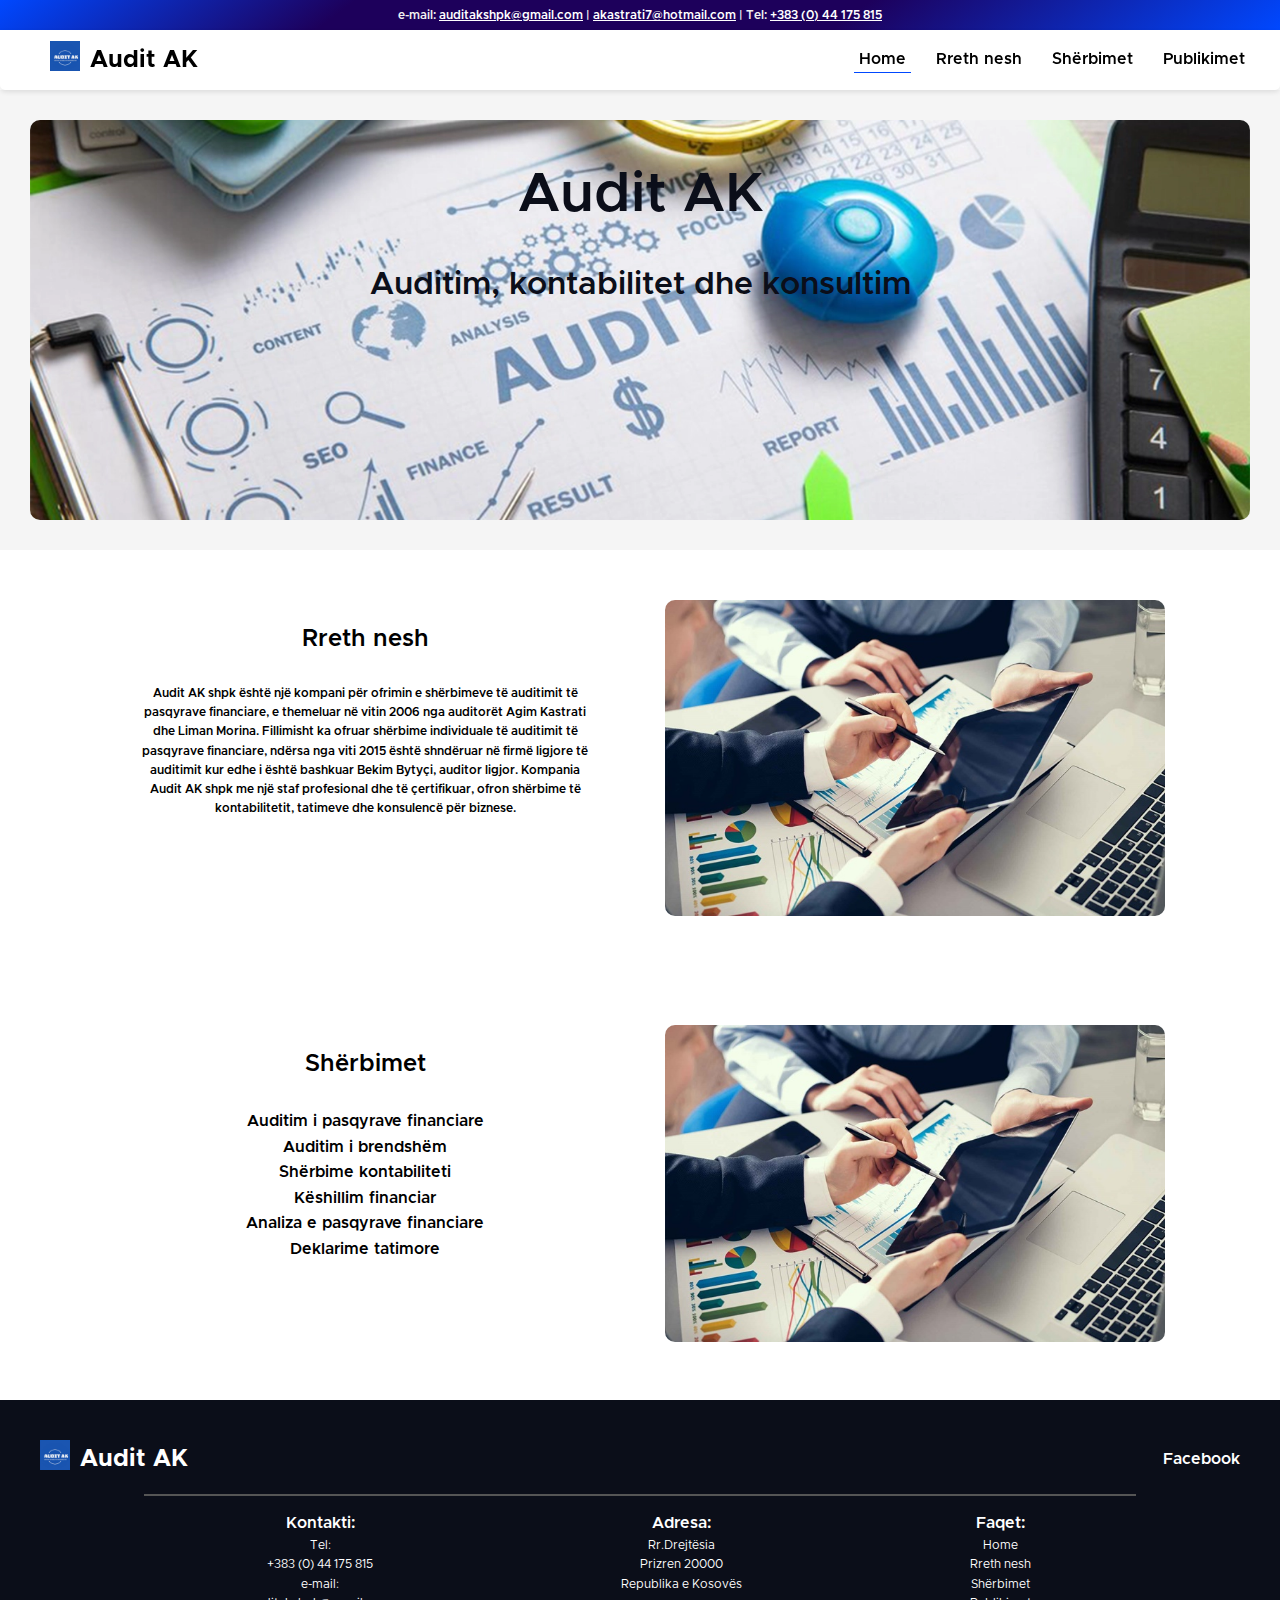
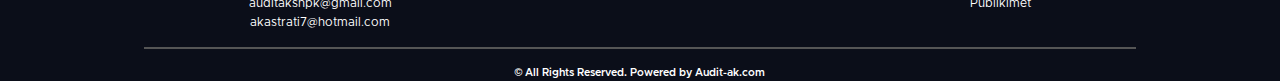
<file: index.html>
<!DOCTYPE html>
<html lang="en">
<head>
    <meta charset="UTF-8">
    <meta name="description" content="Audit AK provides professional audit, accounting, and consulting services in Kosovo.">
    <meta name="keywords" content="audit,Kosove,Prizren,pasqyre,finance,konsultime,auditak,Agim Kastrati,Liman Morina,Bekim Bytyçi,auditor ligjor,juridik,audit-ak,">
    <meta name="viewport" content="width=device-width, initial-scale=1.0">
    <meta name="image" content="img/0a070aa6">
    <title>Home - Audit AK</title>
    <link rel="stylesheet" href="style.css">
    <link rel="shortcut icon" href="img/0a070aa6.jpg" type="image/x-icon">
    <link rel="stylesheet" href="https://cdnjs.cloudflare.com/ajax/libs/font-awesome/6.7.1/css/all.min.css" integrity="sha512-5Hs3dF2AEPkpNAR7UiOHba+lRSJNeM2ECkwxUIxC1Q/FLycGTbNapWXB4tP889k5T5Ju8fs4b1P5z/iB4nMfSQ==" crossorigin="anonymous" referrerpolicy="no-referrer">
    
</head>
<body>
    <nav class="top">
        <p>e-mail: <a href="mailto:auditakshpk@gmail.com">auditakshpk@gmail.com</a>  | <a href="mailto:akastrati7@hotmail.com">akastrati7@hotmail.com</a>  | Tel: <a href="tel:+38344175815">+383 (0) 44 175 815</a> </p>
    </nav> 
    <header>
        
        <nav class="navbar">
            <div class="navLogo">
                <a href="index.html"><img src="img/0a070aa6.jpg" alt="Audit Logo"></a>
                <h2>Audit AK</h2>
            </div>
            <ul>
                <li class="active"><a href="index.html">Home</a></li>
                <li><a href="rrethne.html">Rreth nesh</a></li>
                <li><a href="services.html">Shërbimet</a></li>
                <li><a href="news.html">Publikimet</a></li>
            </ul>
            
        </nav>
    </header>
    <main class="main">
        <section class="main1"><div class="main1a">
            <h1>Audit AK</h1>
            <p>Auditim, kontabilitet dhe konsultim</p>
            
        </div>
        </section>
    </main>
    <div class="main2">
        <div class="main2a">
            <h2>Rreth nesh</h3>
            <br>
            <p>Audit AK shpk është një kompani për ofrimin e shërbimeve të auditimit të pasqyrave
                financiare, e themeluar në vitin 2006 nga auditorët Agim Kastrati dhe Liman Morina.
                Fillimisht ka ofruar shërbime individuale të auditimit të pasqyrave financiare, ndërsa nga viti
                2015 është shndëruar në firmë ligjore të auditimit kur edhe i është bashkuar Bekim Bytyçi,
                auditor ligjor.
                Kompania Audit AK shpk me një staf profesional dhe të çertifikuar, ofron shërbime të
                kontabilitetit, tatimeve dhe konsulencë për biznese.</p>
            
        </div>
        
        <div class="main2b"><img src="img/audit-services.tmb-headershrt.jpg" alt=""></div>
    </div> <div class="main2"> 
            <div class="main2a">
                <h2>Shërbimet</h3>
                <br>
                <ul>
                    <li>
                    Auditim i pasqyrave financiare
                    </li>
                    
                    <li>
                        Auditim i brendshëm
                        </li>
                        
                    <li>
                        Shërbime kontabiliteti
                        </li>
                        
                    <li>
                        Këshillim financiar
                        </li>
                        
                    <li>
                        Analiza e pasqyrave financiare
                        </li>
                        
                    <li>
                        Deklarime tatimore
                        </li>
                </ul>
            </div>
            
            <div class="main2b"><img src="img/audit-services.tmb-headershrt.jpg" alt=""></div>
                </div> </div>
    
    <footer>
        <div class="footer1">
            <div class="navLogo1">
                <a href="index.html"><img src="img/0a070aa6.jpg" alt="Audit Logo"></a>
                <h2>Audit AK</h2>
            </div>
            <div class="social">
                <a href="https://www.facebook.com/auditakshpk"><i class="fa-brands fa-facebook"></i> Facebook</a>
                
            </div>
        </div>
        <hr>
        <div class="footer2">
            <ul>
                <h4>Kontakti:</h3>
                    <li>Tel:</li>
                    <li>+383 (0) 44 175 815</li>
                    <li>e-mail:</li>
                    <li><a href="mailto:auditakshpk@gmail.com"> auditakshpk@gmail.com</a></li>
                    <li><a href="mailto:akastrati7@hotmail.com">akastrati7@hotmail.com</a></li>
            </ul>
            <ul>
                <h4>Adresa:</h3>
                    <li>Rr.Drejtësia</li>
                    <li>Prizren 20000</li>
                    <li>Republika e Kosovës</li>
            </ul>
            <ul>
                <h4>Faqet:</h4>
               <li><a href="index.html">Home</a></li>
               <li><a href="rrethne.html">Rreth nesh</a></li>
               <li><a href="services.html">Shërbimet</a></li>
               <li><a href="news.html">Publikimet</a></li>
            </ul>
        </div>
        <hr>
        <h6>© All Rights Reserved. Powered by Audit-ak.com</h5>
    </footer>
</body>
</html>
</file>
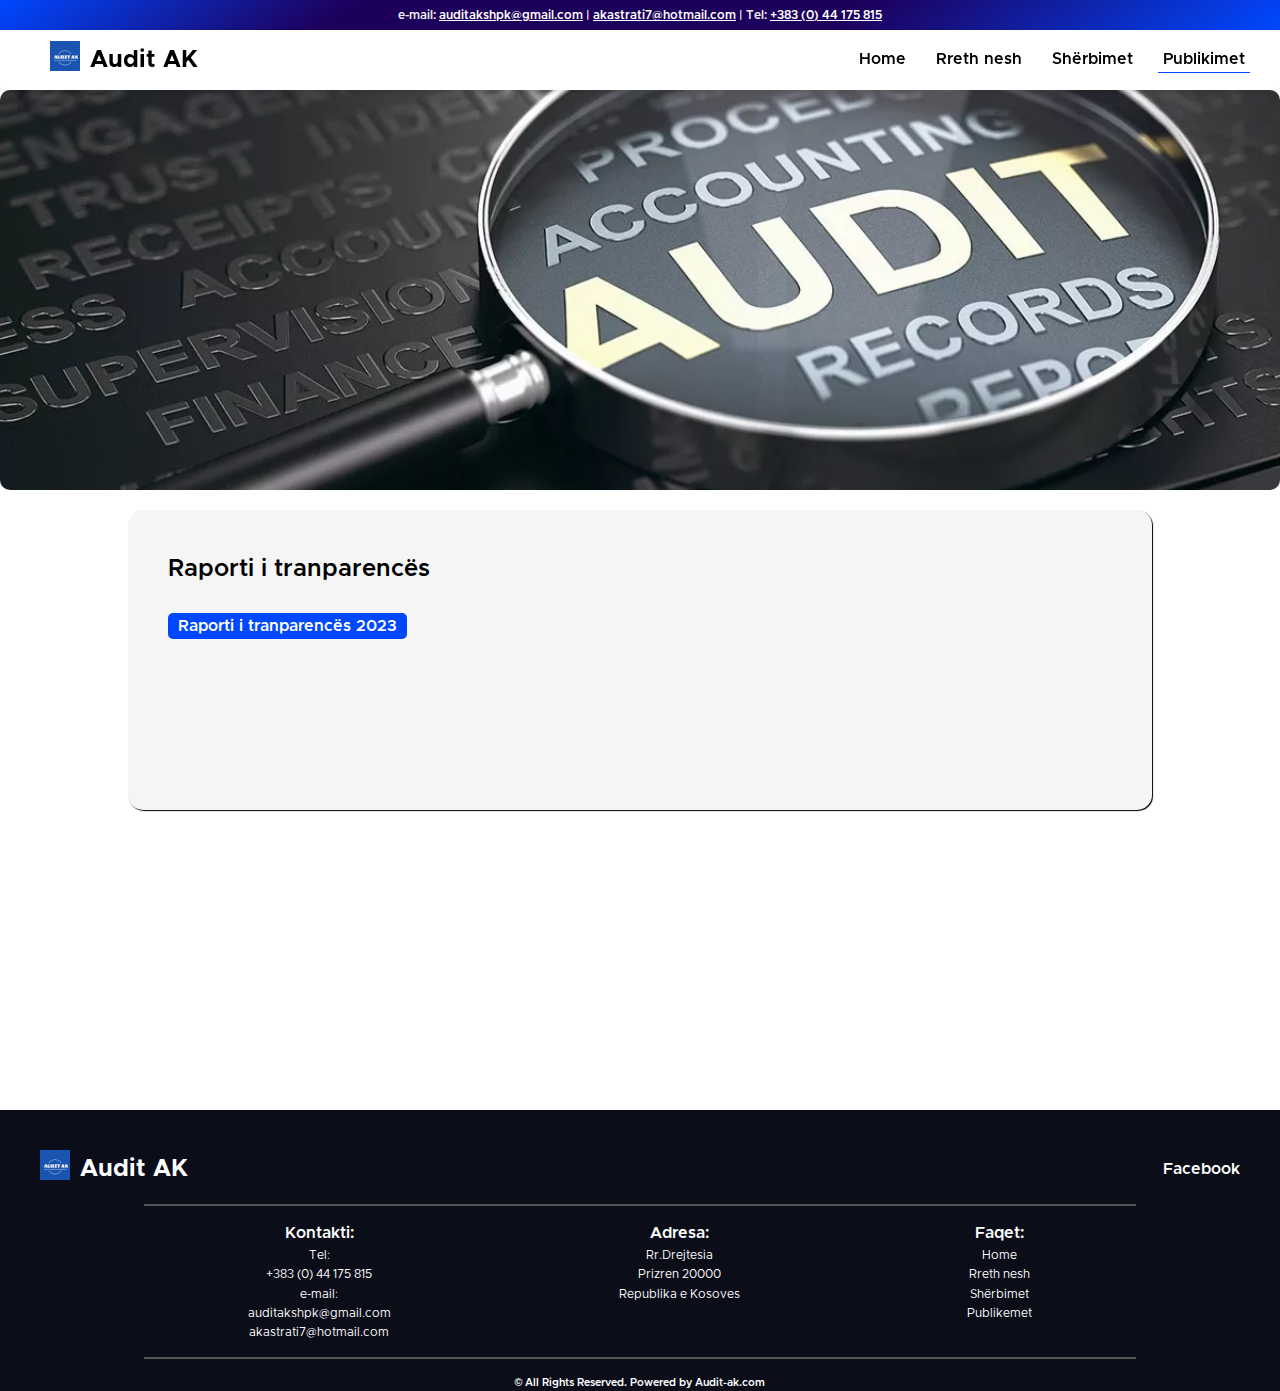
<file: news.html>
<!DOCTYPE html>
<html lang="en">
<head>
    <meta charset="UTF-8">
    <meta name="viewport" content="width=device-width, initial-scale=1.0">
    <title>Publikimet - Audit AK</title>
    <link rel="stylesheet" href="style.css">
    <link rel="shortcut icon" href="img/0a070aa6.jpg" type="image/x-icon">
    <link rel="stylesheet" href="https://cdnjs.cloudflare.com/ajax/libs/font-awesome/6.7.1/css/all.min.css" integrity="sha512-5Hs3dF2AEPkpNAR7UiOHba+lRSJNeM2ECkwxUIxC1Q/FLycGTbNapWXB4tP889k5T5Ju8fs4b1P5z/iB4nMfSQ==" crossorigin="anonymous" referrerpolicy="no-referrer">
  
</head>
<body>
    <nav class="top">
        <p>e-mail: <a href="mailto:auditakshpk@gmail.com">auditakshpk@gmail.com</a>  | <a href="mailto:akastrati7@hotmail.com">akastrati7@hotmail.com</a>  | Tel: <a href="tel:+38344175815">+383 (0) 44 175 815</a> </p>
    </nav> 
    <header>
        
        <nav class="navbar">
            <div class="navLogo">
                <a href="index.html"><img src="img/0a070aa6.jpg" alt="Audit Logo"></a>
                <h2>Audit AK</h2>
            </div>
            <ul class="nav-links">
                <li><a href="index.html">Home</a></li>
                <li><a href="rrethne.html">Rreth nesh</a></li>
                <li><a href="services.html">Shërbimet</a></li>
                <li class="active"><a href="news.html">Publikimet</a></li>
            </ul>
            
        </nav>
    </header>
    <main class="main1x">
        <section class="main1x"><div class="main1a , z">
           
        </div>
        </section>
    </main>
 <div class="main3">
    <div class="main3a">
        <h2>Raporti i tranparencës</h3>
        <p></p>
        <br>
        <a href="Rap i transparences.pdf">Raporti i tranparencës 2023</a>
    </div>
 </div>
    <footer>
        <div class="footer1">
            <div class="navLogo1">
                <a href="index.html"><img src="img/0a070aa6.jpg" alt="Audit Logo"></a>
                <h2>Audit AK</h2>
            </div>
            <div class="social">
                <a href="https://www.facebook.com/auditakshpk"><i class="fa-brands fa-facebook"></i> Facebook</a>
               
            </div>
        </div>
        <hr>
        <div class="footer2">
            <ul>
                <h4>Kontakti:</h3>
                    <li>Tel:</li>
                    <li>+383 (0) 44 175 815</li>
                    <li>e-mail:</li>
                    <li><a href="mailto:auditakshpk@gmail.com"> auditakshpk@gmail.com</a></li>
                    <li><a href="mailto:akastrati7@hotmail.com">akastrati7@hotmail.com</a></li>
            </ul>
            <ul>
                <h4>Adresa:</h3>
                    <li>Rr.Drejtesia</li>
                    <li>Prizren 20000</li>
                    <li>Republika e Kosoves</li>
            </ul>
            <ul>
                <h4>Faqet:</h4>
               <li><a href="index.html">Home</a></li>
               <li><a href="rrethne.html">Rreth nesh</a></li>
               <li><a href="services.html">Shërbimet</a></li>
               <li><a href="news.html">Publikemet</a></li>
            </ul>
        </div>
        <hr>
        <h6>© All Rights Reserved. Powered by Audit-ak.com</h5>
    </footer>
</body>

</html>
</file>
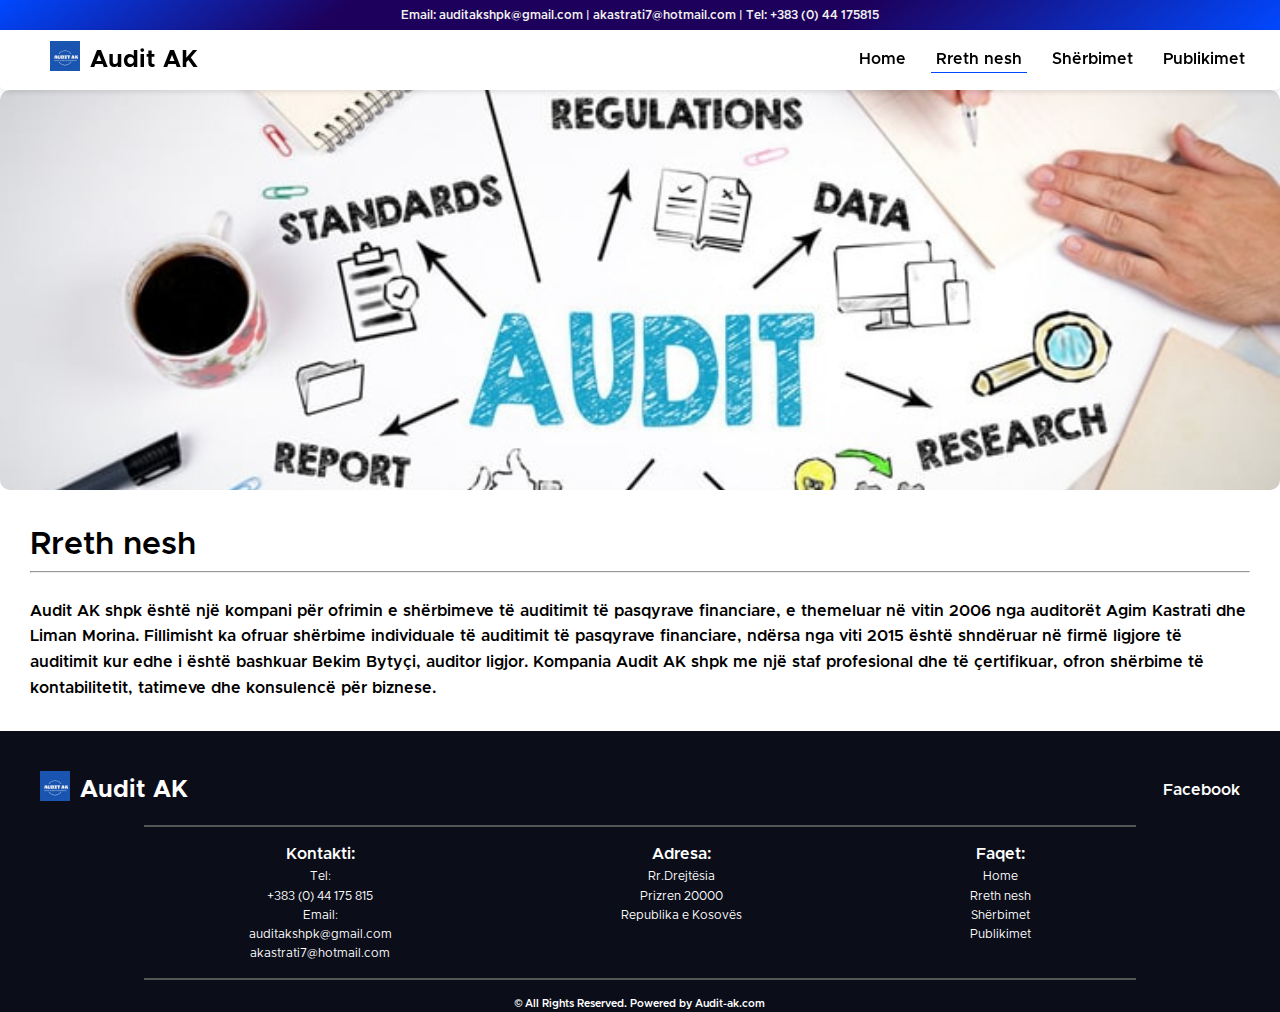
<file: rrethne.html>
<!DOCTYPE html>
<html lang="en">
<head>
    <meta charset="UTF-8">
    <meta name="viewport" content="width=device-width, initial-scale=1.0">
    <title>Rreth nesh - Audit AK</title>
    <link rel="stylesheet" href="style.css">
    <link rel="shortcut icon" href="img/0a070aa6.jpg" type="image/x-icon">
    <link rel="stylesheet" href="https://cdnjs.cloudflare.com/ajax/libs/font-awesome/6.7.1/css/all.min.css" integrity="sha512-5Hs3dF2AEPkpNAR7UiOHba+lRSJNeM2ECkwxUIxC1Q/FLycGTbNapWXB4tP889k5T5Ju8fs4b1P5z/iB4nMfSQ==" crossorigin="anonymous" referrerpolicy="no-referrer">
    
</head>
<body>
    <nav class="top">
        <p>Email: auditakshpk@gmail.com | akastrati7@hotmail.com | Tel: +383 (0) 44 175815</p>
    </nav>
    <header>
        
        <nav class="navbar">
            <div class="navLogo">
                <a href="index.html"><img src="img/0a070aa6.jpg" alt="Audit Logo"></a>
                <h2>Audit AK</h2>
            </div>
            <ul>
                <li><a href="index.html">Home</a></li>
                <li class="active"><a href="rrethne.html">Rreth nesh</a></li>
                <li><a href="services.html">Shërbimet</a></li>
                <li><a href="news.html">Publikimet</a></li>
            </ul>
        </nav>
    </header>
    <main class="main1x">
        <section class="main1x"><div class="main1a , x">
           
        </div>
        </section>
    </main>
    <div class="rreth">
        <h1>Rreth nesh</h1>
        <hr>
        <br>
        <p>Audit AK shpk është një kompani për ofrimin e shërbimeve të auditimit të pasqyrave
            financiare, e themeluar në vitin 2006 nga auditorët Agim Kastrati dhe Liman Morina.
            Fillimisht ka ofruar shërbime individuale të auditimit të pasqyrave financiare, ndërsa nga viti
            2015 është shndëruar në firmë ligjore të auditimit kur edhe i është bashkuar Bekim Bytyçi,
            auditor ligjor.
            Kompania Audit AK shpk me një staf profesional dhe të çertifikuar, ofron shërbime të
            kontabilitetit, tatimeve dhe konsulencë për biznese.</p>
    </div>
    <footer>
        <div class="footer1">
            <div class="navLogo1">
                <a href="index.html"><img src="img/0a070aa6.jpg" alt="Audit Logo"></a>
                <h2>Audit AK</h2>
            </div>
            <div class="social">
                <a href="https://www.facebook.com/auditakshpk"><i class="fa-brands fa-facebook"></i> Facebook</a>
                </div>
        </div>
        <hr>
        <div class="footer2">
            <ul>
                <h4>Kontakti:</h3>
                    <li>Tel:</li>
                    <li>+383 (0) 44 175 815</li>
                    <li>Email:</li>
                    <li><a href="mailto:auditakshpk@gmail.com"> auditakshpk@gmail.com</a></li>
                    <li><a href="mailto:akastrati7@hotmail.com">akastrati7@hotmail.com</a></li>
            </ul>
            <ul>
                <h4>Adresa:</h3>
                    <li>Rr.Drejtësia</li>
                    <li>Prizren 20000</li>
                    <li>Republika e Kosovës</li>
            </ul>
            <ul>
                <h4>Faqet:</h4>
               <li><a href="index.html">Home</a></li>
               <li><a href="rrethne.html">Rreth nesh</a></li>
               <li><a href="services.html">Shërbimet</a></li>
               <li><a href="news.html">Publikimet</a></li>
            </ul>
        </div>
        <hr>
        <h6>© All Rights Reserved. Powered by Audit-ak.com</h5>
    </footer>
</body>
</html>
</file>
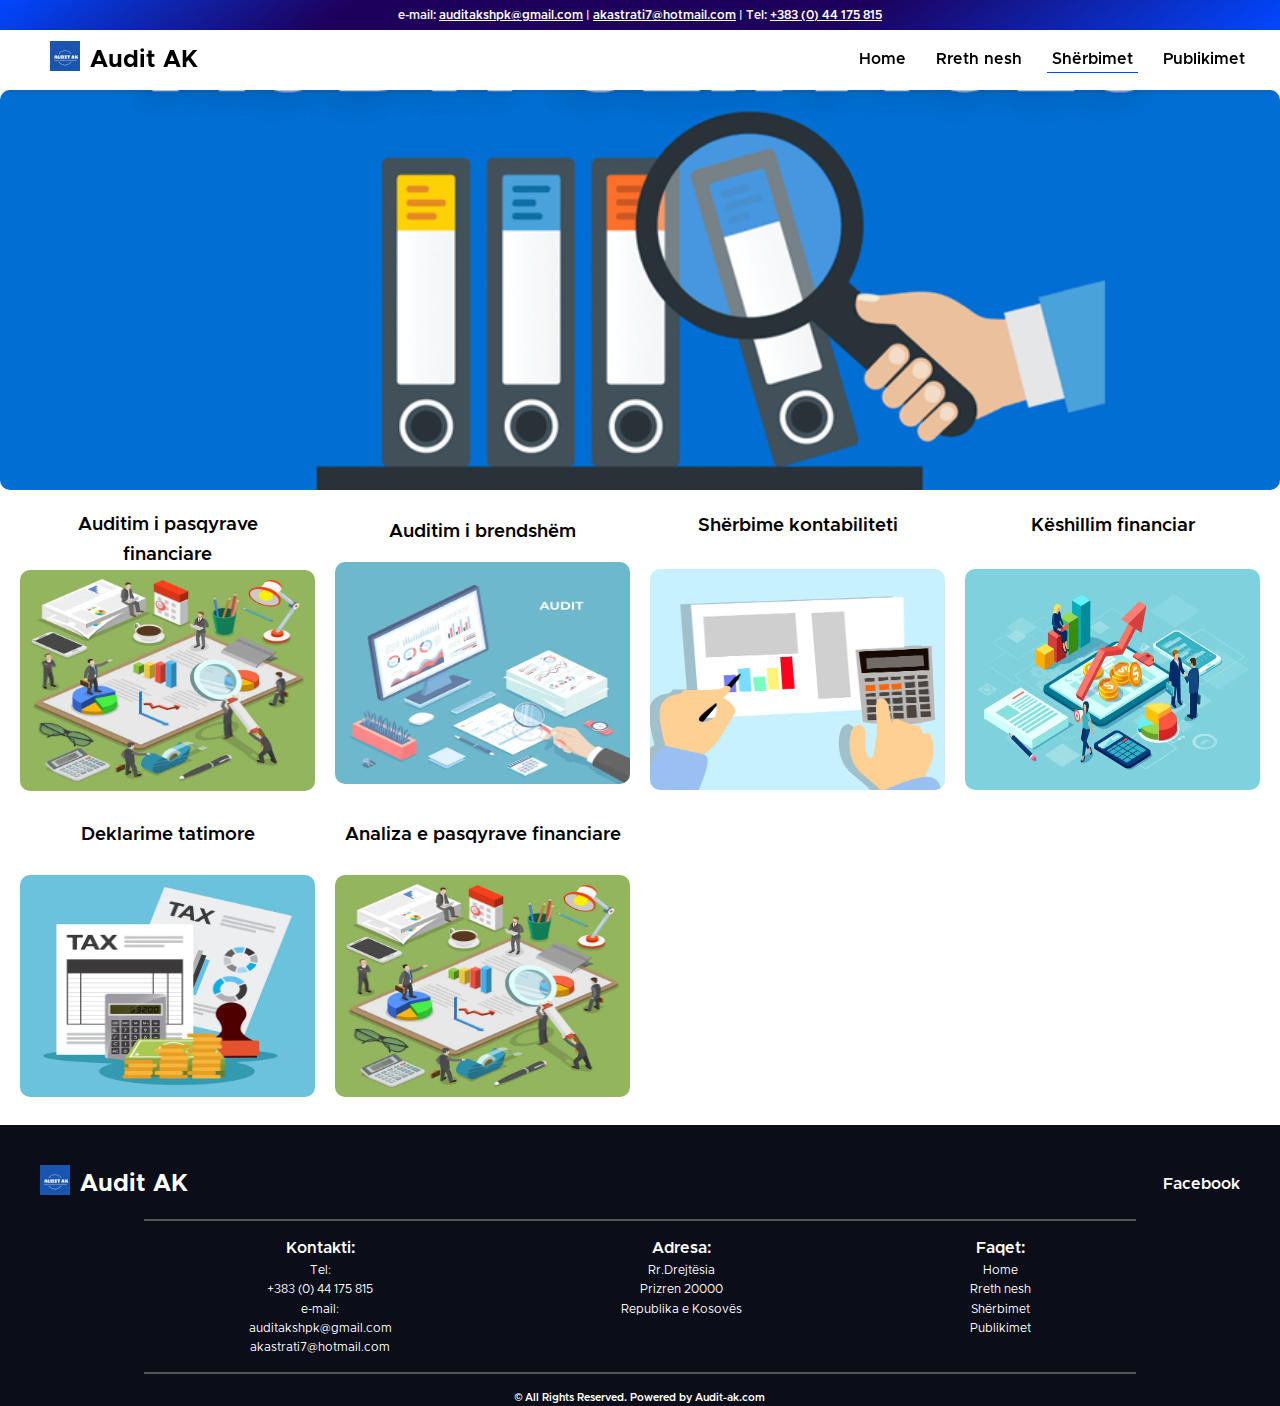
<file: services.html>
<!DOCTYPE html>
<html lang="en">
<head>
    <meta charset="UTF-8">
    <meta name="viewport" content="width=device-width, initial-scale=1.0">
    <title>Shërbimet - Audit AK</title>
    <link rel="stylesheet" href="style.css">
    <link rel="shortcut icon" href="img/0a070aa6.jpg" type="image/x-icon">
    <link rel="stylesheet" href="https://cdnjs.cloudflare.com/ajax/libs/font-awesome/6.7.1/css/all.min.css" integrity="sha512-5Hs3dF2AEPkpNAR7UiOHba+lRSJNeM2ECkwxUIxC1Q/FLycGTbNapWXB4tP889k5T5Ju8fs4b1P5z/iB4nMfSQ==" crossorigin="anonymous" referrerpolicy="no-referrer">
  
</head>
<body>
    <nav class="top">
        <p>e-mail: <a href="mailto:auditakshpk@gmail.com">auditakshpk@gmail.com</a>  | <a href="mailto:akastrati7@hotmail.com">akastrati7@hotmail.com</a>  | Tel: <a href="tel:+38344175815">+383 (0) 44 175 815</a> </p>
    </nav> 
    <header>
        
        <nav class="navbar">
            <div class="navLogo">
                <a href="index.html"><img src="img/0a070aa6.jpg" alt="Audit Logo"></a>
                <h2>Audit AK</h2>
            </div>
            <ul class="nav-links">
                <li><a href="index.html">Home</a></li>
                <li><a href="rrethne.html">Rreth nesh</a></li>
                <li class="active"><a href="services.html">Shërbimet</a></li>
                <li><a href="news.html">Publikimet</a></li>
            </ul>
            
        </nav>
    </header>
    <main class="main1x">
        <section class="main1x"><div class="main1a , y">
           
        </div>
        </section>
    </main>
 <div class="grid">
    <div class="grid1">
    <div class="gridcont">
    <h3>Auditim i pasqyrave <br> financiare</h2>   
         
    </div>
    <div class="gridimg"><img src="img/fin4.jpg" alt=""></div>
</div>
<div class="grid1">
    <div class="gridcont">
        <h3>Auditim i brendshëm</h2>
       

    </div>
    <div class="gridimg"><img src="img/fin5.jpg" alt=""></div>
</div>
    <div class="grid1">
    <div class="gridcont">
        <h3>Shërbime kontabiliteti</h2>
        
        <br>
    </div>
    <div class="gridimg"><img src="img/cont.webp" alt=""></div>
</div>
<div class="grid1">
    <div class="gridcont">
        <h3>Këshillim financiar</h2>
        
        <br>
    </div>
    <div class="gridimg"><img src="img/fin2.jpg" alt=""></div>
</div>
<div class="grid1"> 
    <div class="gridcont">
        <h3>Deklarime tatimore</h2>
        
        <br>
    </div>

    <div class="gridimg"><img src="img/tax.jpg" alt=""></div>
 </div> 
<div class="grid1"> 
    <div class="gridcont">
        <h3>Analiza e pasqyrave financiare</h2>
        
        <br>
    </div>

    <div class="gridimg"><img src="img/fin4.jpg" alt=""></div>
 </div>     
</div>
    <footer>
        <div class="footer1">
            <div class="navLogo1">
                <a href="index.html"><img src="img/0a070aa6.jpg" alt="Audit Logo"></a>
                <h2>Audit AK</h2>
            </div>
            <div class="social">
                <a href="https://www.facebook.com/auditakshpk"><i class="fa-brands fa-facebook"></i> Facebook</a>
            </div>
        </div>
        <hr>
        <div class="footer2">
            <ul>
                <h4>Kontakti:</h3>
                    <li>Tel:</li>
                    <li>+383 (0) 44 175 815</li>
                    <li>e-mail:</li>
                    <li><a href="mailto:auditakshpk@gmail.com"> auditakshpk@gmail.com</a></li>
                    <li><a href="mailto:akastrati7@hotmail.com">akastrati7@hotmail.com</a></li>
            </ul>
            <ul>
                <h4>Adresa:</h3>
                    <li>Rr.Drejtësia</li>
                    <li>Prizren 20000</li>
                    <li>Republika e Kosovës</li>
            </ul>
            <ul>
                <h4>Faqet:</h4>
               <li><a href="index.html">Home</a></li>
               <li><a href="rrethne.html">Rreth nesh</a></li>
               <li><a href="services.html">Shërbimet</a></li>
               <li><a href="news.html">Publikimet</a></li>
            </ul>
        </div>
        <hr>
        <h6>© All Rights Reserved. Powered by Audit-ak.com</h5>
    </footer>
</body>

</html>
</file>
<file: style.css>
* {
    margin: 0;
    padding: 0;
    box-sizing: border-box; /* Ensures padding and borders are included in width/height */
}

body {
    font-family: 'Metropolis', sans-serif;
    line-height: 1.6;
}

.top {
    height: 30px;
    width: 100%;
    background: linear-gradient(143deg, #0048ff, #1d005b 27%, #1d005b 66%, #0048ff);
    padding: 0 20px;
    text-align: center;
    color: #f0f0f0;
    font-size: 12px;
}

.top p {
    text-align: center;
    line-height: 30px; /* Ensures text is vertically centered */
}
.top a{
    color: white;
   
}
header {
    position: sticky;
    top: 0;
}
.navbar {
    width: 100%;
    height: 60px;
    display: flex;
    align-items: center;
    justify-content: space-between;
    border-radius: 0 0 5px 5px;
    background: white;
    box-shadow: 0 2px 5px rgba(0, 0, 0, 0.1); /* Ensures it stays on top */
}

.navbar ul {
    display: flex;
    flex-wrap: nowrap;
    gap: 20px;
    margin-right: 30px;
    list-style: none;
}

.navbar a {
    text-decoration: none;
    color: black;
    font-weight: 500;
    transition: color 0.3s ease; /* Smooth hover effect */
}
.navbar ul li a{
    padding: 2px 5px;
    border-radius: 5px;
}
.navbar a:hover {
    color: #0048ff;
    background-color: whitesmoke;
}
.active{
    border-bottom: 1px solid #0048ff ;
}

.navLogo {
    margin-left: 50px;
    display: flex;
    align-items: center;
    text-wrap: nowrap;
    gap: 10px;
    font-family: 'Metropolis-bold', sans-serif;
}

.navLogo img {
    height: 30px;
}

.main1 {
    width: 100%;
    min-height: 400px;
    background-color:whitesmoke;
    padding: 30px 30px;
    color: white;
    text-align: center; /* Centers content */
    justify-items: center;
}

.main1 h1 {
    font-size: 3.5rem;
    margin-bottom: 20px;
    color: #0b0e19;
}

.main1 p {
    font-size: 2rem;
    margin-bottom: 20px;
    color: #0b0e19;
}

.main1 button {
    background: #0048ff;
    color: white;
    border: none;
    padding: 10px 20px;
    font-size: 1rem;
    border-radius: 5px;
    cursor: pointer;
    transition: background 0.3s ease; /* Smooth hover effect */
}

.main1 button:hover {
    background: #0032cc;
}
.main1a{
    background-image: url(img/audit.webp);
    background-repeat: no-repeat;
    background-size: cover;
    background-position: center;
    width: 100%;
    min-height: 400px;
    border-radius: 10px;
    padding: 30px;
    justify-content: right;
}

.main2{
    background-color: fff;
    min-height: 250px;
    padding: 50px;
   display: flex;
    gap: 50px;
    justify-content:center
}
.main2a{
   width: 500px;
   padding: 20px;
   justify-content: center;
   text-align: center;
   
}
.main2a ul{
    list-style: none;
    justify-content: center;
}
.x{
    background-image: url(img/Audit-Services-in-Dubai-min.jpg);
    background-position: center;
}
.y{
    background-image: url(img/audit-1-1-1.png);
    background-position: center;
}
.z{
    background-image: url(img/fin6.webp);
    background-position: center;
}
.main2a p{
    font-size: 12px;
 }
.main2b img{
    width: 100%;
    max-width: 500px;
    
    border-radius: 10px;
 }
 .grid{
    display: grid;
    grid-template-columns: repeat(auto-fit, minmax(250px, 1fr));
    gap: 20px;
    padding: 20px;
 }
 .grid1{
    align-items: center;
    text-wrap: wrap;
    justify-content: center;
    display: grid;
    
 }
.gridcont{
    text-align: center;
    justify-content: center;
}
 .gridimg img {
    aspect-ratio: 4/3;
    width: 100%;
    height: auto;
    border-radius: 10px;
 }
footer {
    background: #0b0e19;
    padding: 40px 20px 0 20px;
    color: white;
    text-align: center;
}

footer hr {
    margin: 15px auto;
    width: 80%;
    border: 1px solid #555; /* Updated for better visibility */
}

footer h5 {
    margin-top: 10px;
    font-size: 0.9rem;
}

.footer1 {
    display: flex;
    justify-content: space-between;
    align-items: center;
    max-width: 1200px;
    margin: 0 auto;
    flex-wrap: wrap; /* Ensures responsiveness */
    gap: 20px;
}
.social{
    display: flex;
    gap: 20px;
}
.social a {
    color: #fff;
    text-decoration: none;
    font-size: 1rem;
    display: flex;
    align-items: center;
    gap: 5px; /* Space between icon and text */
    transition: color 0.3s ease; /* Smooth hover effect */
}
.footer2{
    justify-content: space-evenly;
    display: flex;
}

.footer2 ul li {
    list-style: none;
    font-size: 12px;
    font-family: Metropolis-reg;
    
}
.footer2 ul li a{
    text-decoration: none;
    color: white;
    font-family: Metropolis-reg;
}
.social a:hover {
    color: #0048ff;
}
.rreth{
    padding: 30px;
}
.navLogo1 {
    display: flex;
    align-items: center;
    gap: 10px;
    font-family: 'Metropolis-bold', sans-serif;
}
.main3{
    width: 100%;
    height: 600px;
    justify-content: center;
    align-items: center;
}
.main3a{
    box-shadow: 1px 1px 1px;
    width: 80%;
    height: 300px;
    border-radius: 15px;
margin: 20px auto 20px auto;
background-color: whitesmoke;
padding: 40px;
}
.main3a a{
    padding: 5px 10px;
    border-radius: 5px;
    color: white;
    text-decoration: none;
    background-color: #0048ff;
}
.navLogo1 img {
    height: 30px;
}

/* Media Queries for Responsiveness */
@media (max-width: 768px) {
    .navbar ul {
        flex-wrap: wrap;
        flex-wrap: nowrap;
        justify-content: center;
        gap: 15px;
        font-size: 1rem;
    }
.navbar{
    flex-wrap: wrap;
    justify-content: center;
}
.navLogo{
    margin: 0;
    padding: 0 10px;
}
    .main1 h1 {
        font-size: 2.8rem;
    }

    .main1 p {
        font-size: 1.9rem;
    }

    .main1 button {
        padding: 10px 20px;
        font-size: 0.9rem;
    }

    .main2 {
        padding: 30px 10px;
        flex-direction: column;
        justify-content: center;
        gap: 30px;
        align-content: center;
        display: flex;
        justify-content: center;
        align-content: center;
        text-align: center;
        padding: 20px;
    }
   
    .main2b{
        justify-content: center;
        
    }

    .main2a {
        max-width: 100%;
        text-align: center;
        margin: auto;
    }

    .grid {
        flex-direction: column;
        align-items: center;
        gap: 20px;
    }

    .gridimg img {
        width: 100%;
        max-width: 300px;
        height: auto;
    }

    .footer1 {
        flex-direction: column;
        align-items: center;
        text-align: center;
        gap: 20px;
    }

    .footer2 {
        flex-direction: column;
        gap: 20px;
        align-items: center;
    }

    .social {
        justify-content: center;
    }
}

/* Smartphones and Small Screens (Max Width: 480px) */
@media (max-width: 480px) {
    .navbar ul {
        gap: 1px;
        font-size: 0.9rem;
    }
.navbar{
    flex-wrap: wrap;
    justify-content: center;
}
.navLogo{
    margin: auto;
    padding: 0 10px;
}
.top{
    font-size: 8px;
}
    .navLogo img {
        height: 20px;
    }
    .navLogo{
        margin-right: auto;
    }

    .main1 h1 {
        font-size: 2.5rem;
    }

    .main1 p {
        font-size: 1.2rem;
    }

    .main1 button {
        font-size: 0.8rem;
        padding: 8px 15px;
    }
   

    .main2b img {
        width: 100%;
        border-radius: 10px;
    }

    .grid {
        flex-direction: column;
        gap: 15px;
    }

    .gridimg img {
        width: 100%;
        max-width: 250px;
    }

    footer {
        padding: 20px;
        text-align: center;
    }

    .footer1, .footer2 {
        flex-direction: column;
        gap: 10px;
    }

    .footer2 ul li {
        font-size: 10px;
    }

    .social {
        gap: 10px;
    }
}

/* Font-Face Definitions */
@font-face {
    font-family: 'Metropolis';
    src: url('font/Metropolis-SemiBold.otf') format('opentype');
}

@font-face {
    font-family: 'Metropolis-bold';
    src: url('font/Metropolis-Bold.otf') format('opentype');
}
@font-face {
    font-family: 'Metropolis-reg';
    src: url('font/Metropolis-Regular.otf') format('opentype');
}
</file>
